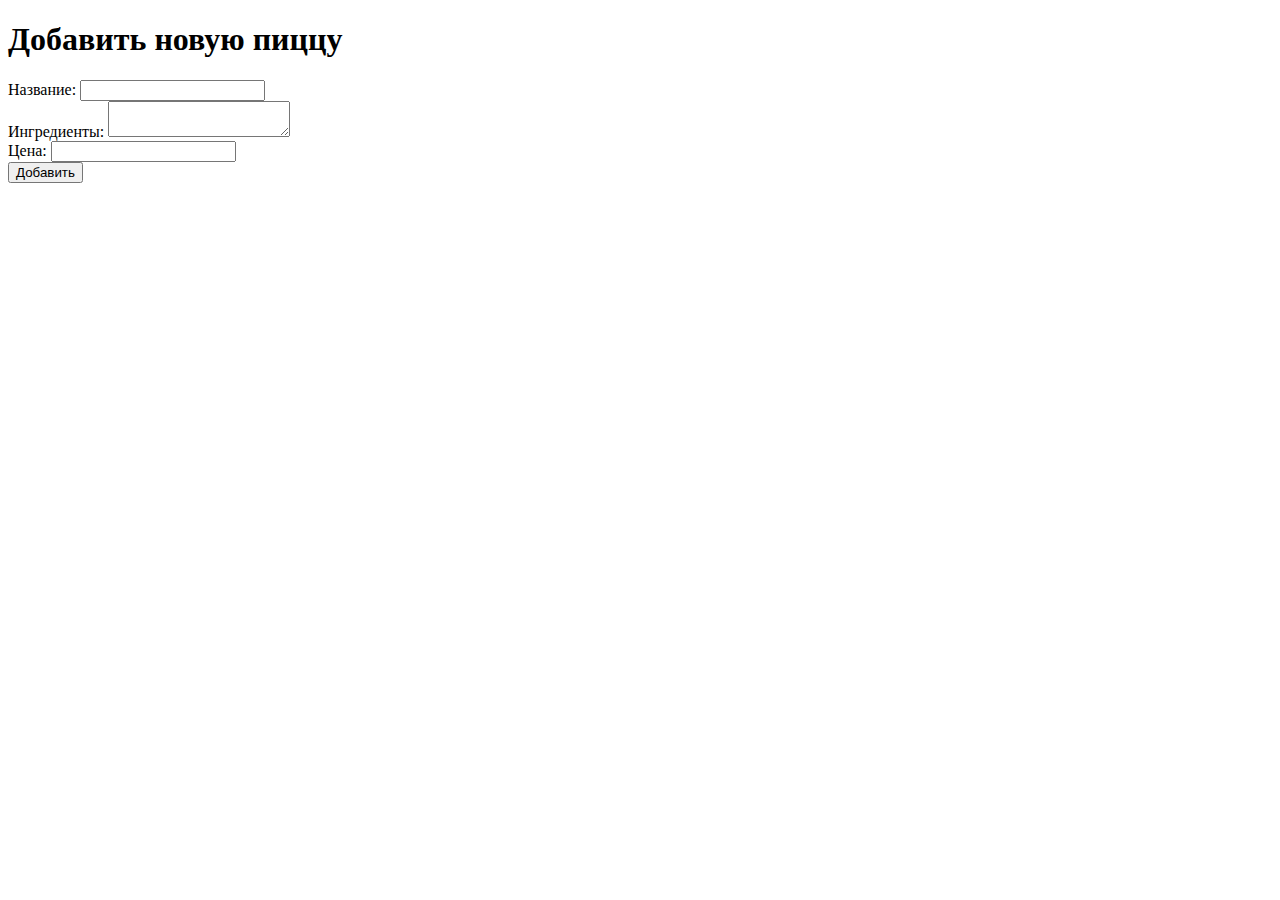
<file: oderman/templates/add.html>
<!DOCTYPE html>
<html lang="en">
<head>
    <meta charset="UTF-8">
    <title>Добавить пиццу</title>
</head>
<body>
    <h1>Добавить новую пиццу</h1>
    <form method="post">
        <label for="name">Название:</label>
        <input type="text" id="name" name="name" required><br>

        <label for="ingredients">Ингредиенты:</label>
        <textarea id="ingredients" name="ingredients" required></textarea><br>

        <label for="price">Цена:</label>
        <input type="number" id="price" name="price" step="0.01" required><br>

        <button type="submit">Добавить</button>
    </form>
</body>
</html>
</file>
